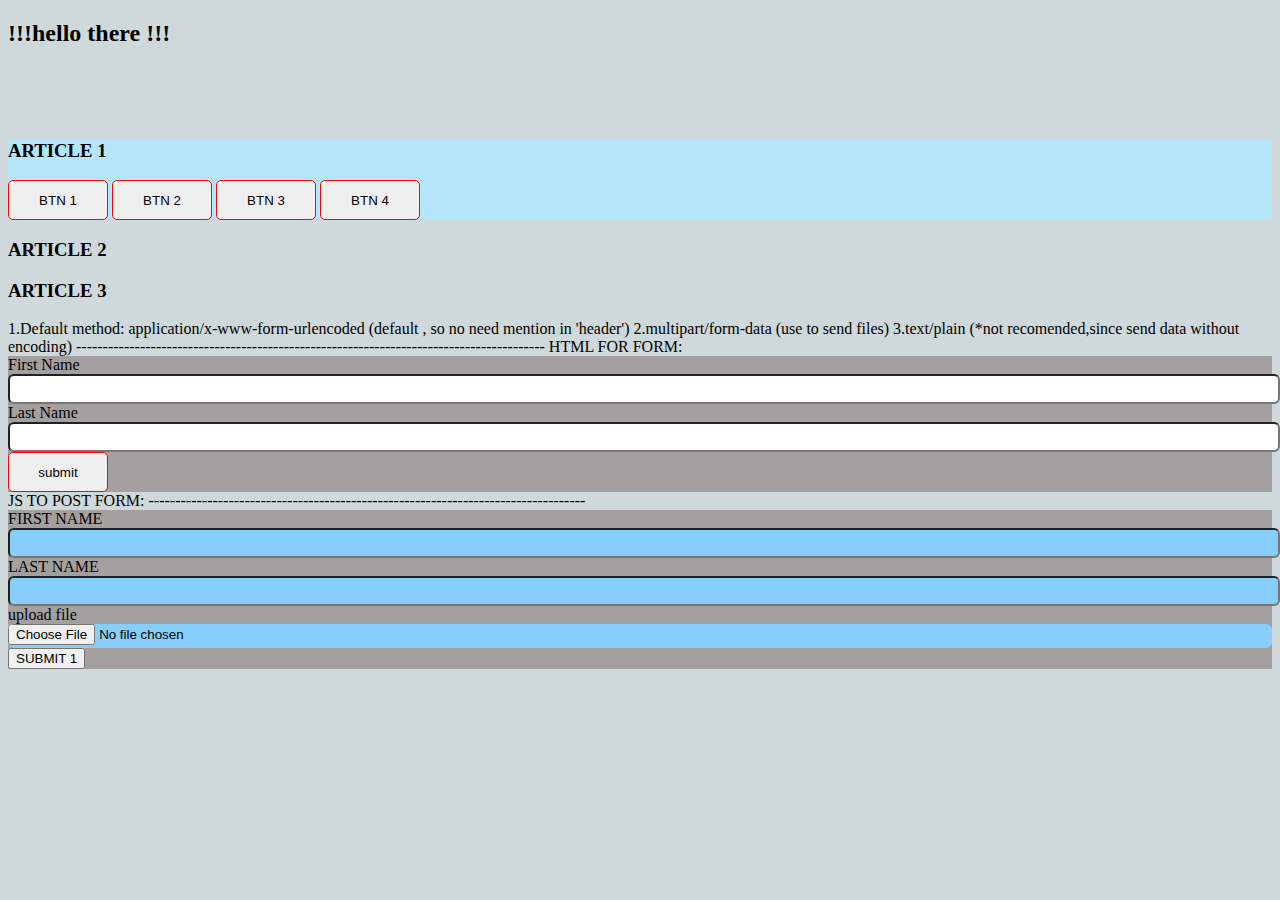
<file: index2.html>
<!DOCTYPE html>
<html lang="en">
<head>
	<meta charset="UTF-8">
	<meta name="viewport" content="width=device-width, initial-scale=1.0">
	<link rel="stylesheet" href="style2.css">
	<title>Document</title>
</head>
<body>
	<header>
		<!--company logo here-->
		<h2>!!!hello there !!!</h2>
		<nav class="mainNav" id="nav1">
			<li></li>
			<li></li>
			<li></li>
		</nav>
	</header>
	<main>
		<article class="blog1">
			<h3>ARTICLE 1</h3>
			<p class="para" id="p1"></p>
			<p class="para" id="p2"></p>
			<p class="para" id="p3"></p>
			<p class="para" id="p4"></p>

			<button class="btn1" id="btn1">BTN 1</button>
			<button class="btn1" id="btn2">BTN 2</button>
			<button class="btn1" id="btn3">BTN 3</button>
			<button class="btn1" id="btn4">BTN 4</button>
			
		</article>
		<article class="blog2">
			<h3>ARTICLE 2</h3>
			
		</article>
		<article class="blog3">
			<H3>ARTICLE 3</H3>
			
		</article>
	</main>

	<!--js ----------------------------------------->
	<script>
		const data_a = {
			name:"Aman",
			job:"Mechanical Engineer",
			id:246
		}
		let para1 = document.getElementById('p1');

		let btn1 = document.getElementById('btn1');
		btn1.addEventListener('click',()=>{
			fetch('https://jsonplaceholder.typicode.com/posts',{
				method:'POST',
				body:JSON.stringify({name:"Ram",job:"Mechanical Engineer"}),
				headers:{
                        "Content-Type":"application/json; charset=UTF-8"
				}
			})
			.then(response=>{
				console.log(response);
				return response.json();
			})
			.then(data=>{
				console.log(data);
				//data1 = JSON.parse(data);
                para1.innerHTML =`${data.name}`; 
			})
			.catch(err=>{
				console.error(err);
			})
		})
	</script>

	<!--POST FORM-DATA-------------------------------------->
	<form action="#" method="post" enctype="application/x-www-form-urlencoded"></form>
	1.Default method: application/x-www-form-urlencoded (default , so no need mention in 'header')
	2.multipart/form-data (use to send files) 
	3.text/plain        (*not recomended,since send data without encoding)
	---------------------------------------------------------------------------------------- 
	HTML FOR FORM: 
	<form  method="post" target='div1' id="form1">
		<label for="first-name">First Name</label>
		<input type="text" name="first-name" class="form-control">

		<label for="last-name">Last Name</label>
		<input type="text" name="last-name" class="form-control">

		<input type="submit" value="submit" class="btn1 btn-primary">
	</form>
    
    JS TO POST FORM: 
    <script>
    	const form = document.getElementById('form1');
    	form.addEventListener('submit',(e)=>{
    		e.preventDefault();

    		const formData = new FormData(form);

    		fetch('https://jsonplaceholder.typicode.com/posts',{
    			method:'POST',
    			body:formData
    		})
    		.then(response=>{
    			return response.json();
    		})
    		.then(data=>{
    			console.log(data);
    		})
    		.catch(err=>{
    			console.error(err);
    		})
    	})
    </script>
----------------------------------------------------------------------------------
    <form action='https://jsonplaceholder.typicode.com/posts'  
    id="form1" method="post" enctype="multipart/form-data">
    	<label for="fName">FIRST NAME</label>
    	<input type="text" name="fName" class="form-input">

    	<label for="lName">LAST NAME</label>
    	<input type="text" name="lName" class="form-input">

    	<label for="file">upload file</label>
    	<input type="file" name="file" class="form-input" id="file">

    	<input type="submit" value="SUBMIT 1">
    </form>

  
  
<!--js for form1 ---->
    <script>
    	const form1 = document.getElementById('form1');
    	const file = document.getElementById('file');
    	const formData1 = new FormData(form1);
    	formData1.append('file',file.files[0])


    	form1.addEventListener('submit',async (e)=>{
    		e.preventDefault();
    		let request = await fetch('https://jsonplaceholder.typicode.com/posts',{
    			method:'POST',
    			body:formData1,
    			headers:{ 'Content-Type': 'multipart/form-data , application/json'}
    		})
    		.then(response=>{
    			return response.json();
    		})
    		.then(data=>{
    			console.log(data);
    		})
    		.catch(err=>{
    			console.error(err);
    		})
    	})
    </script>

</body>
</html>
</file>
<file: style2.css>
html{background-color: #CFD8DA;}
.blog1{background-color: #B4E5F9;}
.para{background-color: #A3E893;}
.btn1{
	width: 100px;
	height: 40px;
	border-radius: 5px;
	border: 1px solid red;
	cursor: pointer;
}
#form1{
	width: 100%;
	height: auto;
	background-color:#A5A0A0;
	border: none;
}
.form-control{
	width: 100%;
	height: 1.5rem;
	border: .5 solid darkgrey;
	border-radius: 6px;
}
.btn2{
	width: 110px;
	height: 40px;
	border-radius: 5px;
	border: .5px solid brown;
	cursor: pointer;
}
.form-input{
	width: 100%;
	height: 1.5rem;
	border: .5 solid darkgrey;
	border-radius: 6px;
	background-color:lightskyblue;
}
</file>
